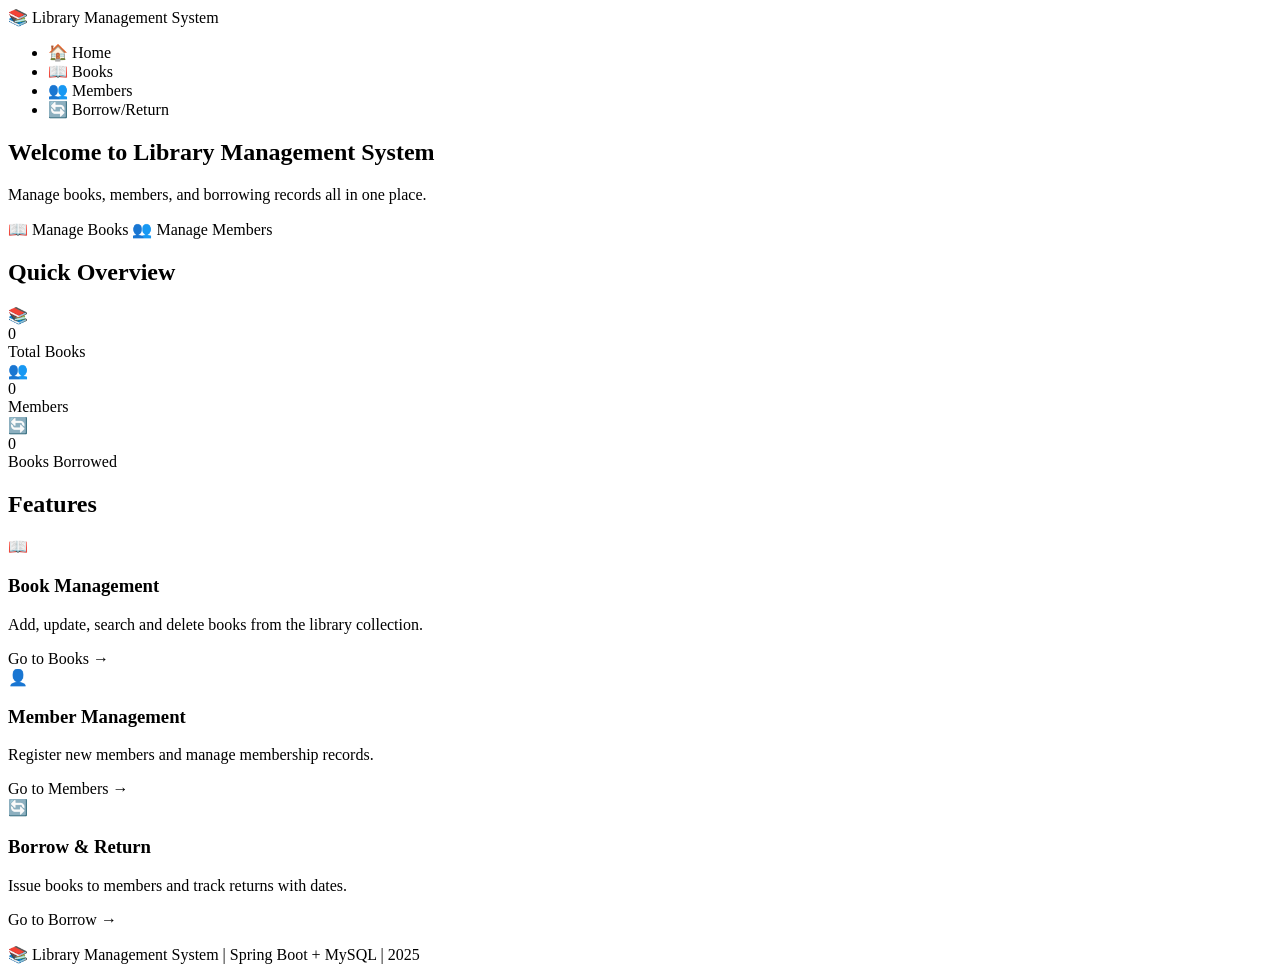
<file: src/main/resources/templates/index.html>
<!DOCTYPE html>
<html xmlns:th="http://www.thymeleaf.org">
<head>
    <meta charset="UTF-8">
    <title>Library Management System</title>
    <link rel="stylesheet" th:href="@{/style.css}">
</head>
<body>

    <nav class="navbar">
        <div class="nav-brand">📚 Library Management System</div>
        <ul class="nav-links">
            <li><a th:href="@{/}" class="active">🏠 Home</a></li>
            <li><a th:href="@{/books}">📖 Books</a></li>
            <li><a th:href="@{/members}">👥 Members</a></li>
            <li><a th:href="@{/borrow}">🔄 Borrow/Return</a></li>
        </ul>
    </nav>

    <!-- Hero Section -->
    <section class="hero">
        <div class="hero-content">
            <h1>Welcome to Library Management System</h1>
            <p>Manage books, members, and borrowing records all in one place.</p>
            <div class="hero-buttons">
                <a th:href="@{/books}" class="btn btn-secondary">📖 Manage Books</a>
                <a th:href="@{/members}" class="btn btn-secondary">👥 Manage Members</a>
            </div>
        </div>
    </section>

    <!-- Stats Section -->
    <section class="stats-section">
        <h2>Quick Overview</h2>
        <div class="stats-grid">
            <div class="stat-card">
                <div class="stat-icon">📚</div>
                <div class="stat-number" th:text="${totalBooks}">0</div>
                <div class="stat-label">Total Books</div>
            </div>
            <div class="stat-card">
                <div class="stat-icon">👥</div>
                <div class="stat-number" th:text="${totalMembers}">0</div>
                <div class="stat-label">Members</div>
            </div>
            <div class="stat-card">
                <div class="stat-icon">🔄</div>
                <div class="stat-number" th:text="${totalBorrowed}">0</div>
                <div class="stat-label">Books Borrowed</div>
            </div>
        </div>
    </section>

    <!-- Features Section -->
    <section class="features-section">
        <h2>Features</h2>
        <div class="features-grid">
            <div class="feature-card">
                <div class="feature-icon">📖</div>
                <h3>Book Management</h3>
                <p>Add, update, search and delete books from the library collection.</p>
                <a th:href="@{/books}" class="feature-link">Go to Books →</a>
            </div>
            <div class="feature-card">
                <div class="feature-icon">👤</div>
                <h3>Member Management</h3>
                <p>Register new members and manage membership records.</p>
                <a th:href="@{/members}" class="feature-link">Go to Members →</a>
            </div>
            <div class="feature-card">
                <div class="feature-icon">🔄</div>
                <h3>Borrow & Return</h3>
                <p>Issue books to members and track returns with dates.</p>
                <a th:href="@{/borrow}" class="feature-link">Go to Borrow →</a>
            </div>
        </div>
    </section>

    <footer class="footer">
        <p>📚 Library Management System | Spring Boot + MySQL | 2025</p>
    </footer>

</body>
</html>
</file>
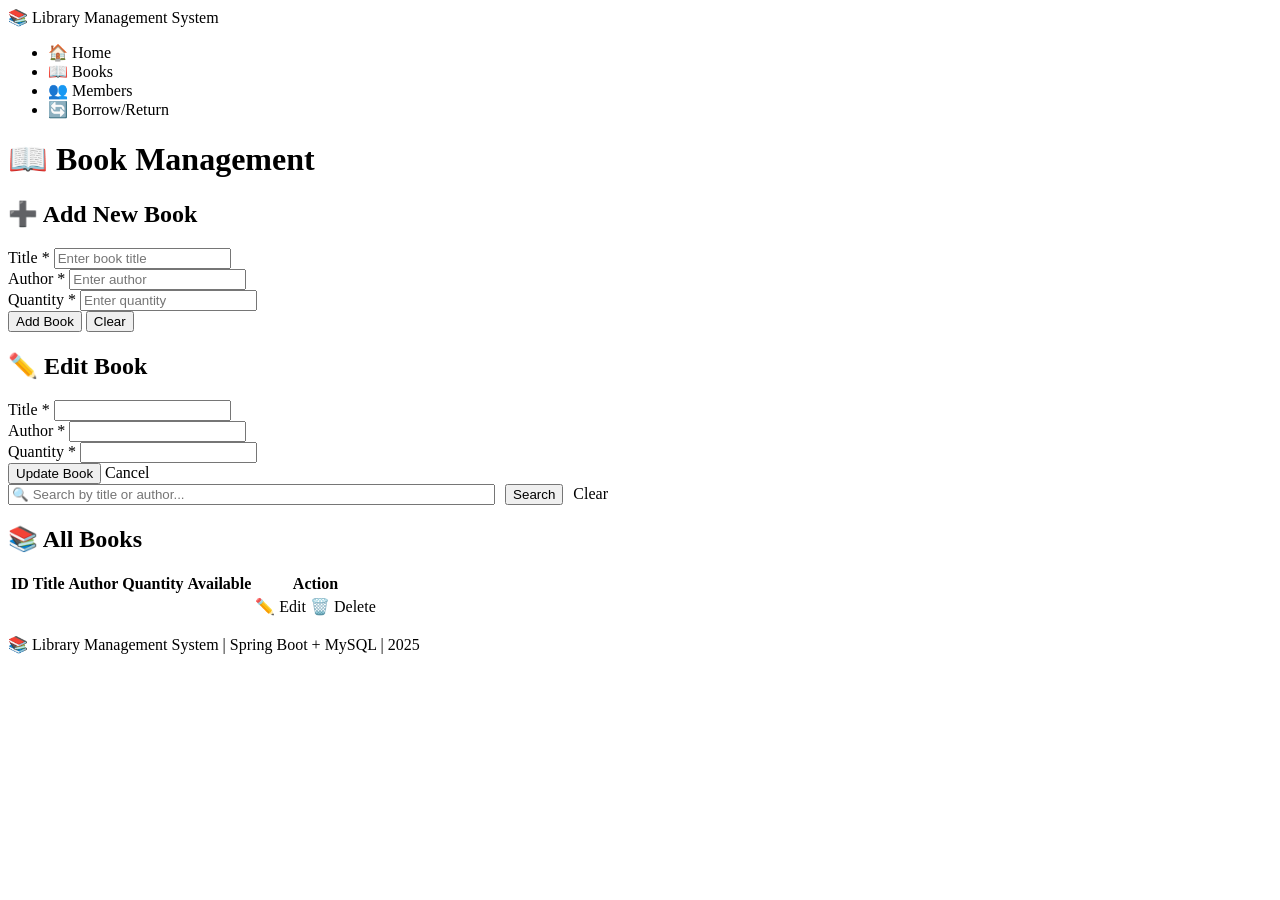
<file: src/main/resources/templates/books.html>
<!DOCTYPE html>
<html xmlns:th="http://www.thymeleaf.org">
<head>
    <meta charset="UTF-8">
    <title>Books - Library Management System</title>
    <link rel="stylesheet" th:href="@{/style.css}">
</head>
<body>

    <nav class="navbar">
        <div class="nav-brand">📚 Library Management System</div>
        <ul class="nav-links">
            <li><a th:href="@{/}">🏠 Home</a></li>
            <li><a th:href="@{/books}" class="active">📖 Books</a></li>
            <li><a th:href="@{/members}">👥 Members</a></li>
            <li><a th:href="@{/borrow}">🔄 Borrow/Return</a></li>
        </ul>
    </nav>

    <div class="page-container">
        <div class="page-header">
            <h1>📖 Book Management</h1>
        </div>

        <!-- Error Message -->
        <div th:if="${error}" class="info-box" th:text="${error}"></div>

        <!-- Add Book Form -->
        <div class="card">
            <div class="card-header"><h2>➕ Add New Book</h2></div>
            <div class="card-body">
                <form action="/books/add" method="post" class="form-grid">
                    <div class="form-group">
                        <label>Title *</label>
                        <input type="text" name="title" placeholder="Enter book title" required>
                    </div>
                    <div class="form-group">
                        <label>Author *</label>
                        <input type="text" name="author" placeholder="Enter author" required>
                    </div>
                    <div class="form-group">
                        <label>Quantity *</label>
                        <input type="number" name="quantity" placeholder="Enter quantity" min="1" required>
                    </div>
                    <div class="form-group form-btn-group">
                        <button type="submit" class="btn btn-primary">Add Book</button>
                        <button type="reset" class="btn btn-outline">Clear</button>
                    </div>
                </form>
            </div>
        </div>

        <!-- Edit Book Form (shows only when editing) -->
        <div class="card" th:if="${book != null}">
            <div class="card-header green-header"><h2>✏️ Edit Book</h2></div>
            <div class="card-body">
                <form action="/books/update" method="post" class="form-grid">
                    <input type="hidden" name="id" th:value="${book.id}">
                    <div class="form-group">
                        <label>Title *</label>
                        <input type="text" name="title" th:value="${book.title}" required>
                    </div>
                    <div class="form-group">
                        <label>Author *</label>
                        <input type="text" name="author" th:value="${book.author}" required>
                    </div>
                    <div class="form-group">
                        <label>Quantity *</label>
                        <input type="number" name="quantity" th:value="${book.quantity}" min="1" required>
                    </div>
                    <div class="form-group form-btn-group">
                        <button type="submit" class="btn btn-primary">Update Book</button>
                        <a th:href="@{/books}" class="btn btn-outline">Cancel</a>
                    </div>
                </form>
            </div>
        </div>

<!-- Search Bar -->
<div class="card">
    <div class="card-body">
        <form action="/books" method="get" 
              style="display:flex; gap:10px; align-items:center; max-width:600px; margin:2 auto;">
            <input type="text" name="keyword"
                   th:value="${keyword}"
                   placeholder="🔍 Search by title or author..."
                   class="search-input"
                   style="flex:1; margin:0;">
            <button type="submit" class="btn btn-primary">Search</button>
            <a th:href="@{/books}" class="btn btn-outline">Clear</a>
        </form>
    </div>
</div>


        <!-- Books Table -->
        <div class="card">
            <div class="card-header">
                <h2>📚 All Books</h2>
            </div>
            <div class="card-body">
                <div class="table-wrapper">
                    <table class="data-table">
                        <thead>
                            <tr>
                                <th>ID</th>
                                <th>Title</th>
                                <th>Author</th>
                                <th>Quantity</th>
                                <th>Available</th>
                                <th>Action</th>
                            </tr>
                        </thead>
                        <tbody>
                            <tr th:each="book : ${books}">
                                <td th:text="${book.id}"></td>
                                <td th:text="${book.title}"></td>
                                <td th:text="${book.author}"></td>
                                <td th:text="${book.quantity}"></td>
                                <td th:text="${book.available}"></td>
                                <td>
                                    <a th:href="@{/books/edit/{id}(id=${book.id})}"
                                       class="btn btn-sm btn-primary">✏️ Edit</a>
                                    <a th:href="@{/books/delete/{id}(id=${book.id})}"
                                       class="btn btn-sm btn-warning"
                                       onclick="return confirm('Delete this book?')">🗑️ Delete</a>
                                </td>
                            </tr>
                        </tbody>
                    </table>
                </div>
            </div>
        </div>
    </div>

    <footer class="footer">
        <p>📚 Library Management System | Spring Boot + MySQL | 2025</p>
    </footer>

</body>
</html>
</file>
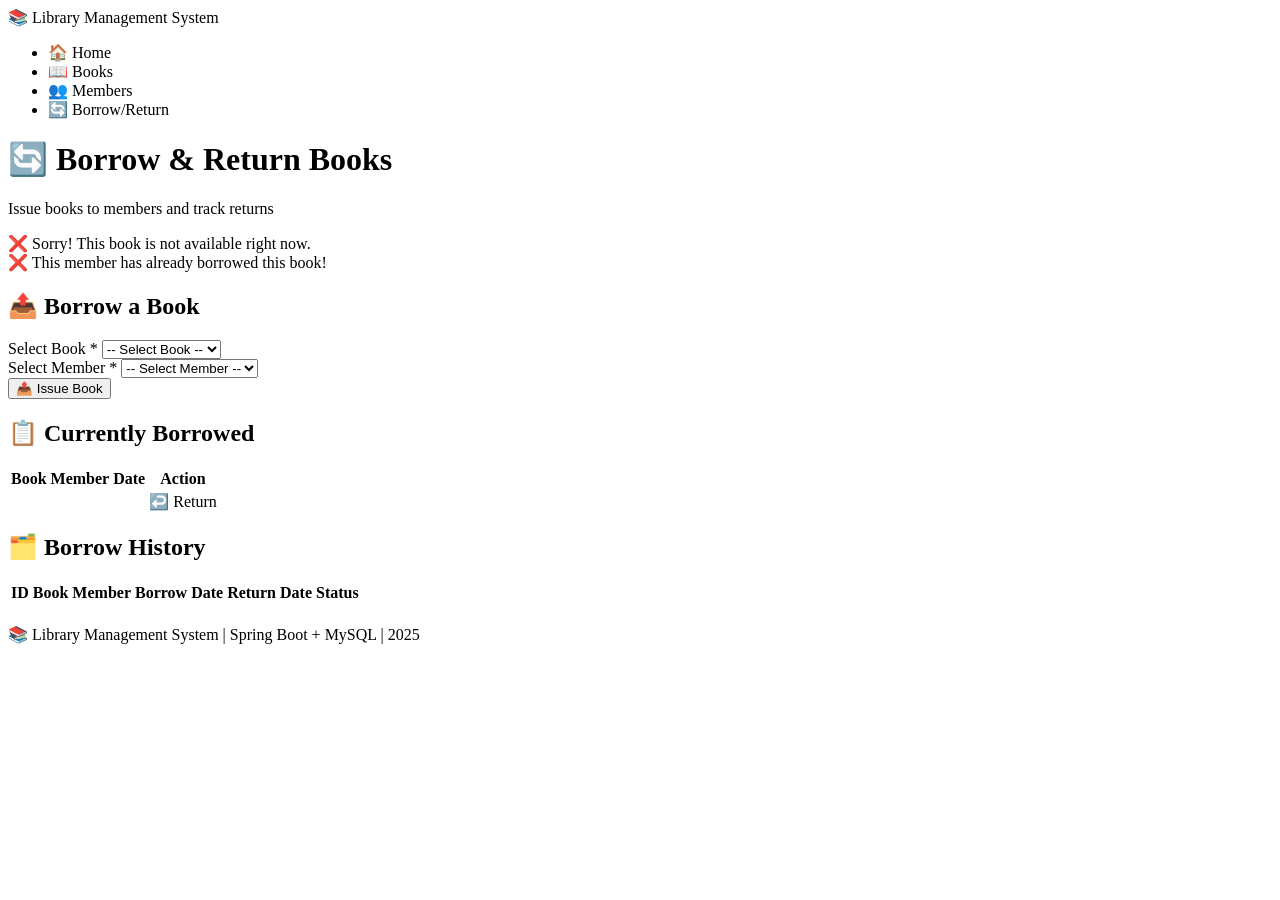
<file: src/main/resources/templates/borrow.html>
<!DOCTYPE html>
<html xmlns:th="http://www.thymeleaf.org">
<head>
    <meta charset="UTF-8">
    <title>Borrow & Return - Library Management System</title>
    <link rel="stylesheet" th:href="@{/style.css}">
</head>
<body>

    <nav class="navbar">
        <div class="nav-brand">📚 Library Management System</div>
        <ul class="nav-links">
            <li><a th:href="@{/}">🏠 Home</a></li>
            <li><a th:href="@{/books}">📖 Books</a></li>
            <li><a th:href="@{/members}">👥 Members</a></li>
            <li><a th:href="@{/borrow}" class="active">🔄 Borrow/Return</a></li>
        </ul>
    </nav>

    <div class="page-container">
        <div class="page-header">
            <h1>🔄 Borrow & Return Books</h1>
            <p>Issue books to members and track returns</p>
        </div>

        <!-- Error Messages -->
        <div th:if="${param.error == 'notavailable'}" class="info-box">
            ❌ Sorry! This book is not available right now.
        </div>
        <div th:if="${param.error == 'alreadyborrowed'}" class="info-box">
            ❌ This member has already borrowed this book!
        </div>

        <!-- Two Column Layout -->
        <div class="two-col-grid">

            <!-- Borrow Form -->
            <div class="card">
                <div class="card-header green-header">
                    <h2>📤 Borrow a Book</h2>
                </div>
                <div class="card-body">
                    <form action="/borrow/add" method="post">
                        <div class="form-group">
                            <label>Select Book *</label>
                            <select name="bookId" required>
                                <option value="">-- Select Book --</option>
                                <option th:each="book : ${books}"
                                        th:value="${book.id}"
                                        th:text="${book.title} + ' (Available: ' + ${book.available} + ')'">
                                </option>
                            </select>
                        </div>
                        <div class="form-group">
                            <label>Select Member *</label>
                            <select name="memberId" required>
                                <option value="">-- Select Member --</option>
                                <option th:each="member : ${members}"
                                        th:value="${member.id}"
                                        th:text="${member.name}">
                                </option>
                            </select>
                        </div>
                        <button type="submit" class="btn btn-primary full-width">📤 Issue Book</button>
                    </form>
                </div>
            </div>

            <!-- Active Borrows -->
            <div class="card">
                <div class="card-header orange-header">
                    <h2>📋 Currently Borrowed</h2>
                </div>
                <div class="card-body">
                    <div class="table-wrapper">
                        <table class="data-table">
                            <thead>
                                <tr>
                                    <th>Book</th>
                                    <th>Member</th>
                                    <th>Date</th>
                                    <th>Action</th>
                                </tr>
                            </thead>
                            <tbody>
                                <tr th:each="record : ${activeRecords}">
                                    <td th:text="${record.book.title}"></td>
                                    <td th:text="${record.member.name}"></td>
                                    <td th:text="${record.borrowDate}"></td>
                                    <td>
                                        <a th:href="@{/borrow/return/{id}(id=${record.id})}"
                                           class="btn btn-sm btn-primary"
                                           onclick="return confirm('Return this book?')">↩️ Return</a>
                                    </td>
                                </tr>
                            </tbody>
                        </table>
                    </div>
                </div>
            </div>
        </div>

        <!-- All Borrow History -->
        <div class="card">
            <div class="card-header">
                <h2>🗂️ Borrow History</h2>
            </div>
            <div class="card-body">
                <div class="table-wrapper">
                    <table class="data-table">
                        <thead>
                            <tr>
                                <th>ID</th>
                                <th>Book</th>
                                <th>Member</th>
                                <th>Borrow Date</th>
                                <th>Return Date</th>
                                <th>Status</th>
                            </tr>
                        </thead>
                        <tbody>
                            <tr th:each="record : ${allRecords}">
                                <td th:text="${record.id}"></td>
                                <td th:text="${record.book.title}"></td>
                                <td th:text="${record.member.name}"></td>
                                <td th:text="${record.borrowDate}"></td>
                                <td th:text="${record.returnDate != null ? record.returnDate : '-'}"></td>
                                <td>
                                    <span th:class="${record.status == 'borrowed'} ? 'badge badge-warning' : 'badge badge-success'"
                                          th:text="${record.status}"></span>
                                </td>
                            </tr>
                        </tbody>
                    </table>
                </div>
            </div>
        </div>
    </div>

    <footer class="footer">
        <p>📚 Library Management System | Spring Boot + MySQL | 2025</p>
    </footer>

</body>
</html>
</file>
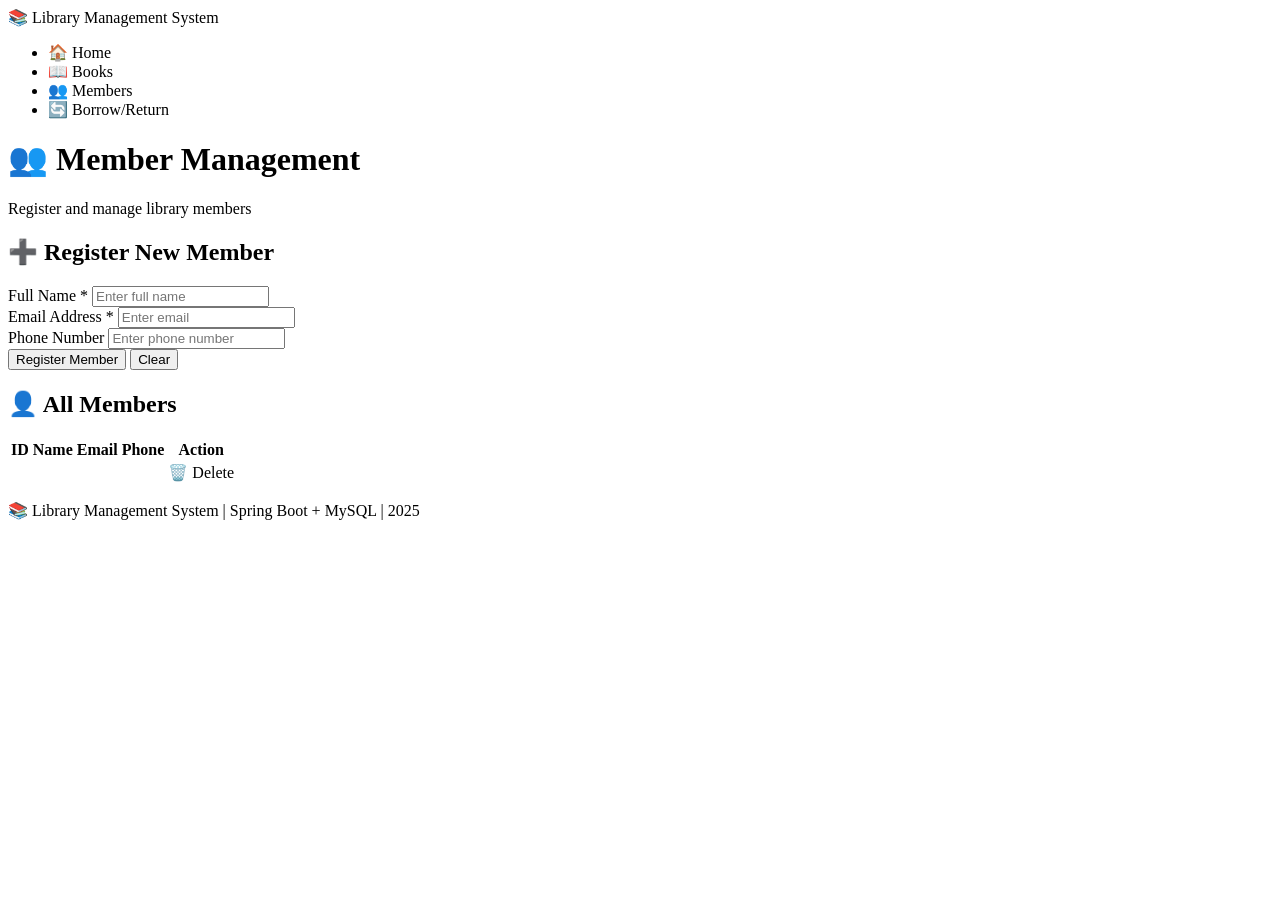
<file: src/main/resources/templates/members.html>
<!DOCTYPE html>
<html xmlns:th="http://www.thymeleaf.org">
<head>
    <meta charset="UTF-8">
    <title>Members - Library Management System</title>
    <link rel="stylesheet" th:href="@{/style.css}">
</head>
<body>

    <nav class="navbar">
        <div class="nav-brand">📚 Library Management System</div>
        <ul class="nav-links">
            <li><a th:href="@{/}">🏠 Home</a></li>
            <li><a th:href="@{/books}">📖 Books</a></li>
            <li><a th:href="@{/members}" class="active">👥 Members</a></li>
            <li><a th:href="@{/borrow}">🔄 Borrow/Return</a></li>
        </ul>
    </nav>

    <div class="page-container">
        <div class="page-header">
            <h1>👥 Member Management</h1>
            <p>Register and manage library members</p>
        </div>

        <!-- Add Member Form -->
        <div class="card">
            <div class="card-header"><h2>➕ Register New Member</h2></div>
            <div class="card-body">
                <form action="/members/add" method="post" class="form-grid">
                    <div class="form-group">
                        <label>Full Name *</label>
                        <input type="text" name="name" placeholder="Enter full name" required>
                    </div>
                    <div class="form-group">
                        <label>Email Address *</label>
                        <input type="email" name="email" placeholder="Enter email" required>
                    </div>
                    <div class="form-group">
                        <label>Phone Number</label>
                        <input type="tel" name="phone" placeholder="Enter phone number">
                    </div>
                    <div class="form-group form-btn-group">
                        <button type="submit" class="btn btn-primary">Register Member</button>
                        <button type="reset" class="btn btn-outline">Clear</button>
                    </div>
                </form>
            </div>
        </div>

        <!-- Members Table -->
        <div class="card">
            <div class="card-header">
                <h2>👤 All Members</h2>
            </div>
            <div class="card-body">
                <div class="table-wrapper">
                    <table class="data-table">
                        <thead>
                            <tr>
                                <th>ID</th>
                                <th>Name</th>
                                <th>Email</th>
                                <th>Phone</th>
                                <th>Action</th>
                            </tr>
                        </thead>
                        <tbody>
                            <tr th:each="member : ${members}">
                                <td th:text="${member.id}"></td>
                                <td th:text="${member.name}"></td>
                                <td th:text="${member.email}"></td>
                                <td th:text="${member.phone}"></td>
                                <td>
                                    <a th:href="@{/members/delete/{id}(id=${member.id})}"
                                       class="btn btn-sm btn-warning"
                                       onclick="return confirm('Delete this member?')">🗑️ Delete</a>
                                </td>
                            </tr>
                        </tbody>
                    </table>
                </div>
            </div>
        </div>
    </div>

    <footer class="footer">
        <p>📚 Library Management System | Spring Boot + MySQL | 2025</p>
    </footer>

</body>
</html>
</file>
